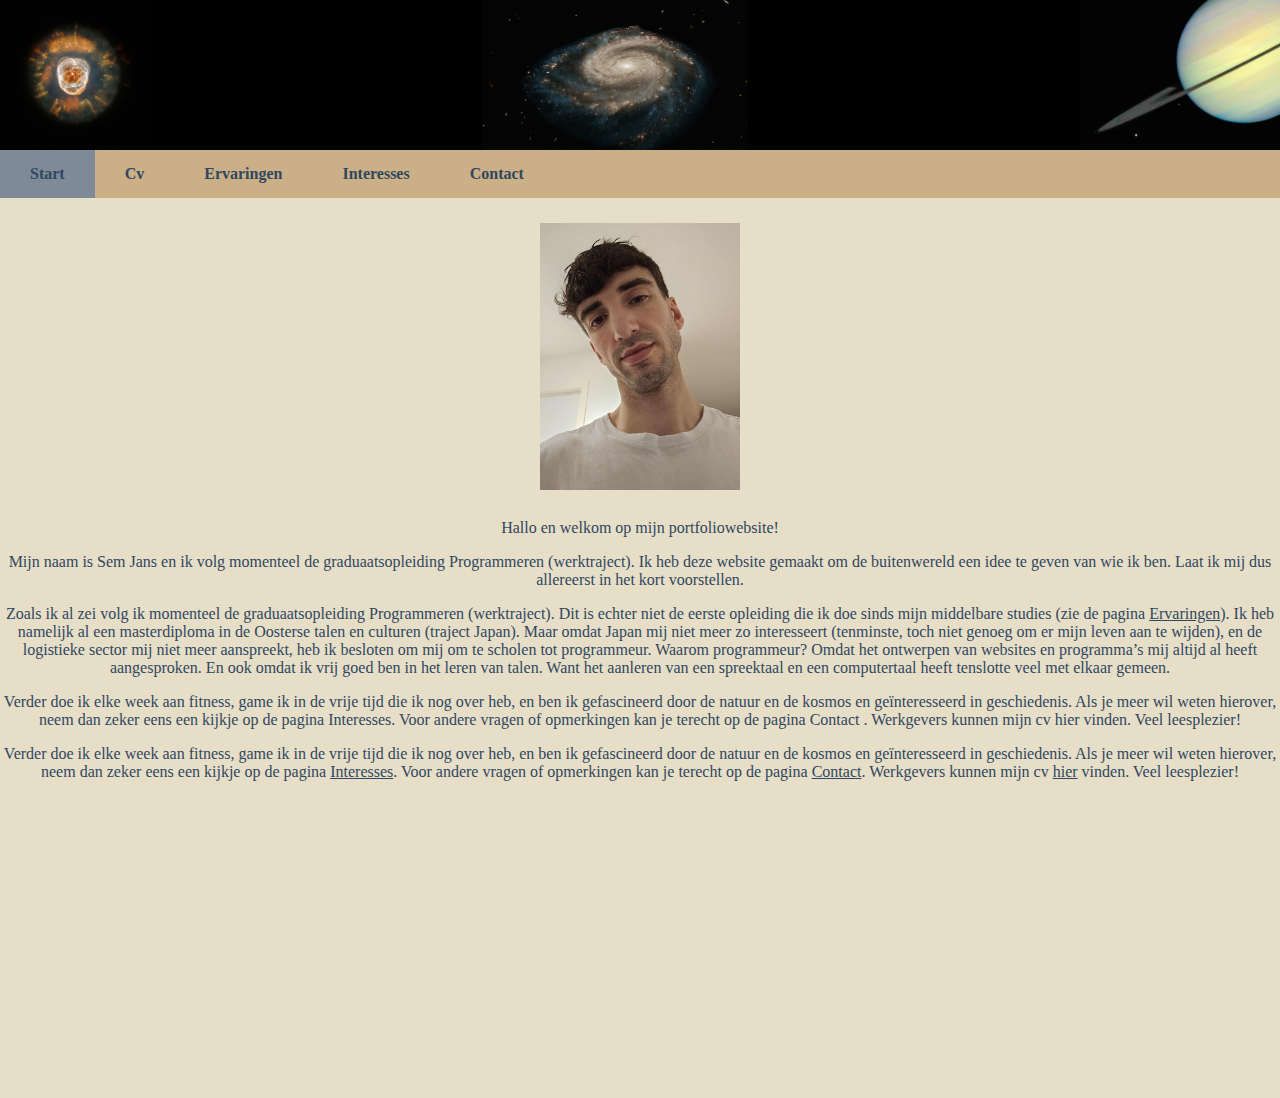
<file: index.html>
<!DOCTYPE html>
<html lang="en">
<head>
    <meta charset="UTF-8">
    <meta name="viewport" content="width=device-width, initial-scale=1.0">
    <meta name="author" content="Sem Jans">
    <title>Index</title>
    <link rel="icon" type="image/x-icon" href="./img/favicon.ico">
    <link rel="stylesheet" href="./css/stijl_index.css">
</head>
<body>
    <div class="banner">
        <img src="./img/banner_nebula.jpg" alt="Nebula" class="afbeelding1">
        <img src="./img/banner_galaxy.jpg" alt="Galaxy" class="afbeelding2">
        <img src="./img/banner_saturnus.jpg" alt="Saturnus" class="afbeelding3">
    </div>
    <ul>
        <li class="actief"><a href="index.html">Start</a></li>
        <li><a href="cv.html">Cv</a></li>
        <li><a href="ervaringen.html">Ervaringen</a></li>
        <li><a href="interesses.html">Interesses</a></li>
        <li><a href="contact.html">Contact</a></li>
    </ul>
    <div class="container">
        <img src="./img/index_ik.jpg" alt="Ik" title="Ik" class="afbeelding4">
        <p>Hallo en welkom op mijn portfoliowebsite!</p>
        <p>Mijn naam is Sem Jans en ik volg momenteel de graduaatsopleiding Programmeren (werktraject). 
        Ik heb deze website gemaakt om de buitenwereld een idee te geven van wie ik ben. 
        Laat ik mij dus allereerst in het kort voorstellen.</p>
        <p>Zoals ik al zei volg ik momenteel de graduaatsopleiding Programmeren (werktraject). 
        Dit is echter niet de eerste opleiding die ik doe sinds mijn middelbare studies (zie de pagina <a href="ervaringen.html">Ervaringen</a>). 
        Ik heb namelijk al een masterdiploma in de Oosterse talen en culturen (traject Japan). 
        Maar omdat Japan mij niet meer zo interesseert (tenminste, toch niet genoeg om er mijn leven aan te wijden), 
        en de logistieke sector mij niet meer aanspreekt, heb ik besloten om mij om te scholen tot programmeur. 
        Waarom programmeur? Omdat het ontwerpen van websites en programma’s mij altijd al heeft aangesproken. 
        En ook omdat ik vrij goed ben in het leren van talen. 
        Want het aanleren van een spreektaal en een computertaal heeft tenslotte veel met elkaar gemeen.</p>
        <p>Verder doe ik elke week aan fitness, game ik in de vrije tijd die ik nog over heb, 
        en ben ik gefascineerd door de natuur en de kosmos en geïnteresseerd in geschiedenis.
        Als je meer wil weten hierover, neem dan zeker eens een kijkje op de pagina Interesses. 
        Voor andere vragen of opmerkingen kan je terecht op de pagina Contact . Werkgevers kunnen mijn cv hier  vinden. 
        Veel leesplezier!</p>
        <p>Verder doe ik elke week aan fitness, game ik in de vrije tijd die ik nog over heb, 
        en ben ik gefascineerd door de natuur en de kosmos en geïnteresseerd in geschiedenis.
        Als je meer wil weten hierover, neem dan zeker eens een kijkje op de pagina <a href="interesses.html">Interesses</a>. 
        Voor andere vragen of opmerkingen kan je terecht op de pagina <a href="contact.html">Contact</a>.
        Werkgevers kunnen mijn cv <a href="cv.html">hier</a> vinden. Veel leesplezier!</p>
    </div>
</body>
</html>
</file>
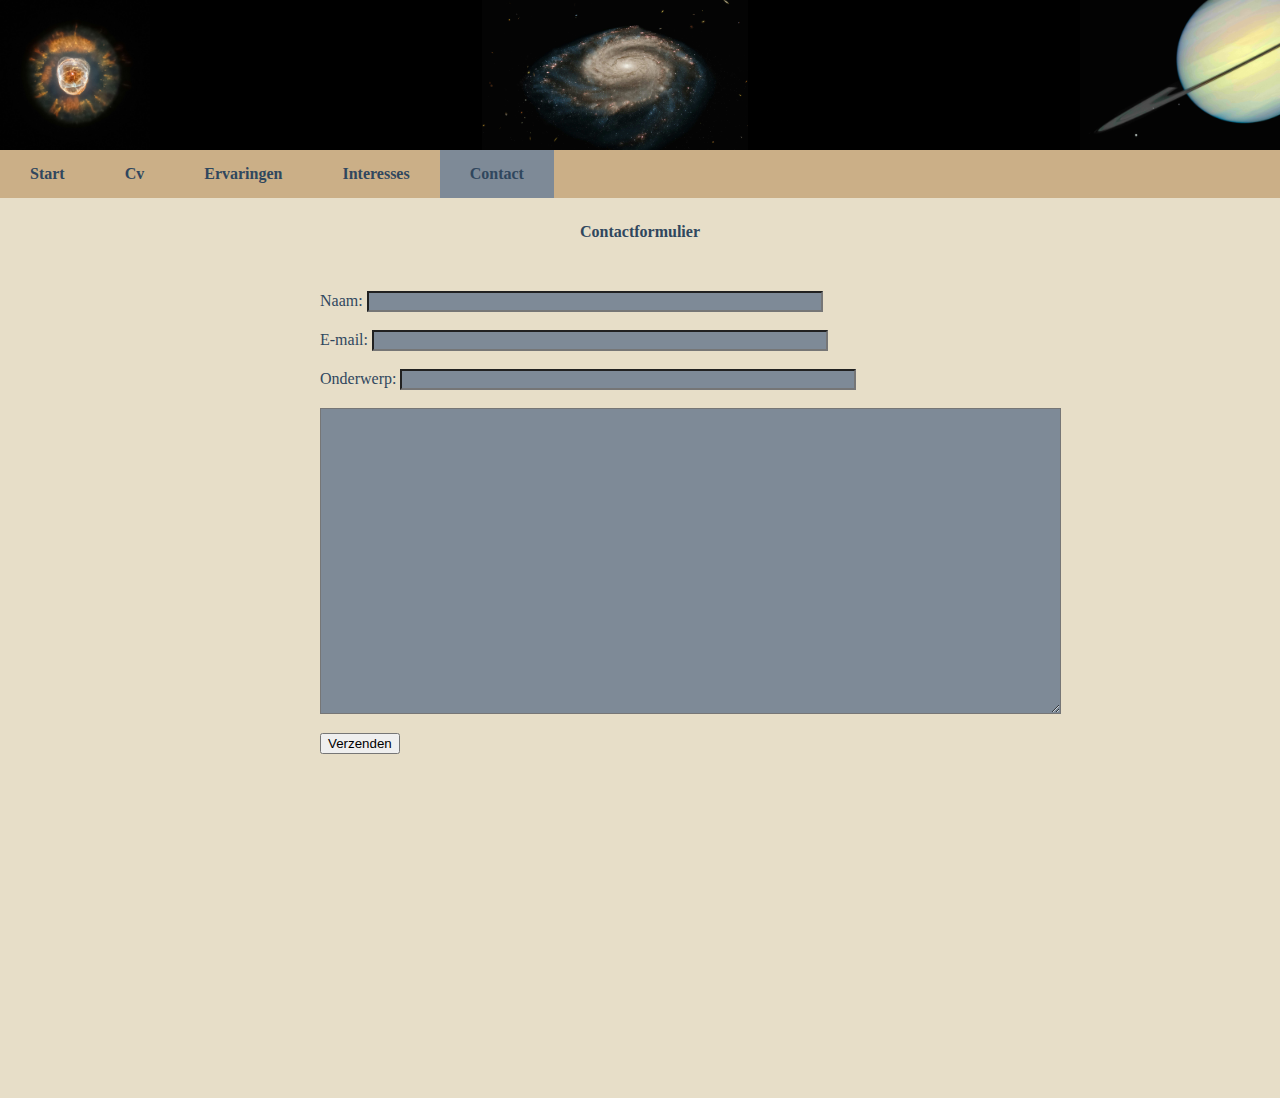
<file: contact.html>
<!DOCTYPE html>
<html lang="en">
<head>
    <meta charset="UTF-8">
    <meta name="viewport" content="width=device-width, initial-scale=1.0">
    <meta name="author" content="Sem Jans">
    <title>Contact</title>
    <link rel="icon" type="image/x-icon" href="./img/favicon.ico">
    <link rel="stylesheet" href="./css/stijl_contact.css">
</head>
<body>
    <div class="banner">
        <img src="./img/banner_nebula.jpg" alt="Nebula" class="afbeelding1">
        <img src="./img/banner_galaxy.jpg" alt="Galaxy" class="afbeelding2">
        <img src="./img/banner_saturnus.jpg" alt="Saturnus" class="afbeelding3">
    </div>
    <ul>
        <li><a href="index.html">Start</a></li>
        <li><a href="cv.html">Cv</a></li>
        <li><a href="ervaringen.html">Ervaringen</a></li>
        <li><a href="interesses.html">Interesses</a></li>
        <li class="actief"><a href="contact.html">Contact</a></li>
    </ul>
    <div class="container">
        <h1>Contactformulier</h1>
        <form method="post" action="https://tm-statweb.be/forms.php">
            <div>
                <label for="naam">Naam: </label>
                <input type="text" id="naam" name="naam">
            </div>
            <div>
                <label for="email">E-mail: </label>
                <input type="email" id="email" name="email">
            </div>
            <div>
                <label for="onderwerp">Onderwerp: </label>
                <input type="text" id="onderwerp" name="onderwerp">
            </div>
            <div>
                <textarea name="boodschap" rows="20" cols="90"></textarea>
            </div>
            <div>
                <input type="submit" value="Verzenden">
            </div>
        </form>
    </div>
</body>
</html>
</file>
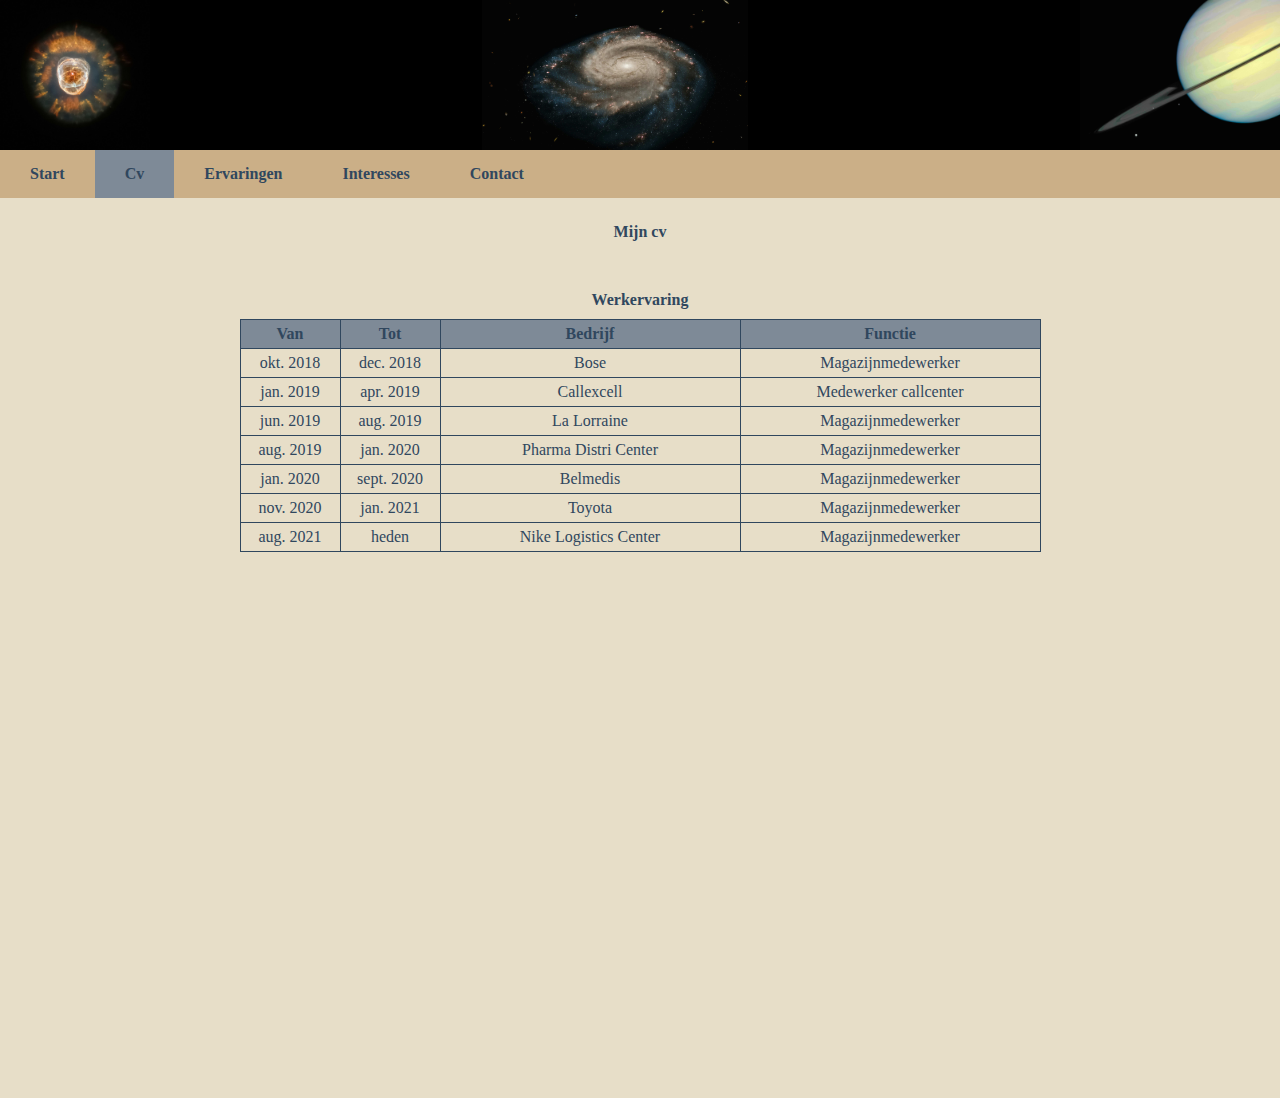
<file: cv.html>
<!DOCTYPE html>
<html lang="en">
<head>
    <meta charset="UTF-8">
    <meta name="viewport" content="width=device-width, initial-scale=1.0">
    <meta name="author" content="Sem Jans">
    <title>Cv</title>
    <link rel="icon" type="image/x-icon" href="./img/favicon.ico">
    <link rel="stylesheet" href="./css/stijl_cv.css">
</head>
<body>
    <div class="banner">
        <img src="./img/banner_nebula.jpg" alt="Nebula" class="afbeelding1">
        <img src="./img/banner_galaxy.jpg" alt="Galaxy" class="afbeelding2">
        <img src="./img/banner_saturnus.jpg" alt="Saturnus" class="afbeelding3">
    </div>
    <ul>
        <li><a href="index.html">Start</a></li>
        <li class="actief"><a href="cv.html">Cv</a></li>
        <li><a href="ervaringen.html">Ervaringen</a></li>
        <li><a href="interesses.html">Interesses</a></li>
        <li><a href="contact.html">Contact</a></li>
    </ul>
    <div class="container">
        <h1>Mijn cv</h1>
        <table>
        <caption>Werkervaring</caption>
        <col span="2" class="datums">
        <col span="2" class="woorden">
            <tr>
                <th>Van</th>
                <th>Tot</th>
                <th>Bedrijf</th>
                <th>Functie</th>
            </tr>
            <tr>
                <td>okt. 2018</td>
                <td>dec. 2018</td>
                <td>Bose </td>
                <td>Magazijnmedewerker</td>
            </tr>
            <tr>
                <td>jan. 2019</td>
                <td>apr. 2019</td>
                <td>Callexcell</td>
                <td>Medewerker callcenter</td>
            </tr>
            <tr>
                <td>jun. 2019</td>
                <td>aug. 2019</td>
                <td>La Lorraine</td>
                <td>Magazijnmedewerker</td>
            </tr>
            <tr>
                <td>aug. 2019</td>
                <td>jan. 2020</td>
                <td>Pharma Distri Center</td>
                <td>Magazijnmedewerker</td>
            </tr>
            <tr>
                <td>jan. 2020</td>
                <td>sept. 2020</td>
                <td>Belmedis</td>
                <td>Magazijnmedewerker</td>
            </tr>
            <tr>
                <td>nov. 2020</td>
                <td>jan. 2021</td>
                <td>Toyota</td>
                <td>Magazijnmedewerker</td>
            </tr>
            <tr>
                <td>aug. 2021</td>
                <td>heden</td>
                <td>Nike Logistics Center</td>
                <td>Magazijnmedewerker</td>
            </tr>
        </table>
    </div>
</body>
</html>
</file>
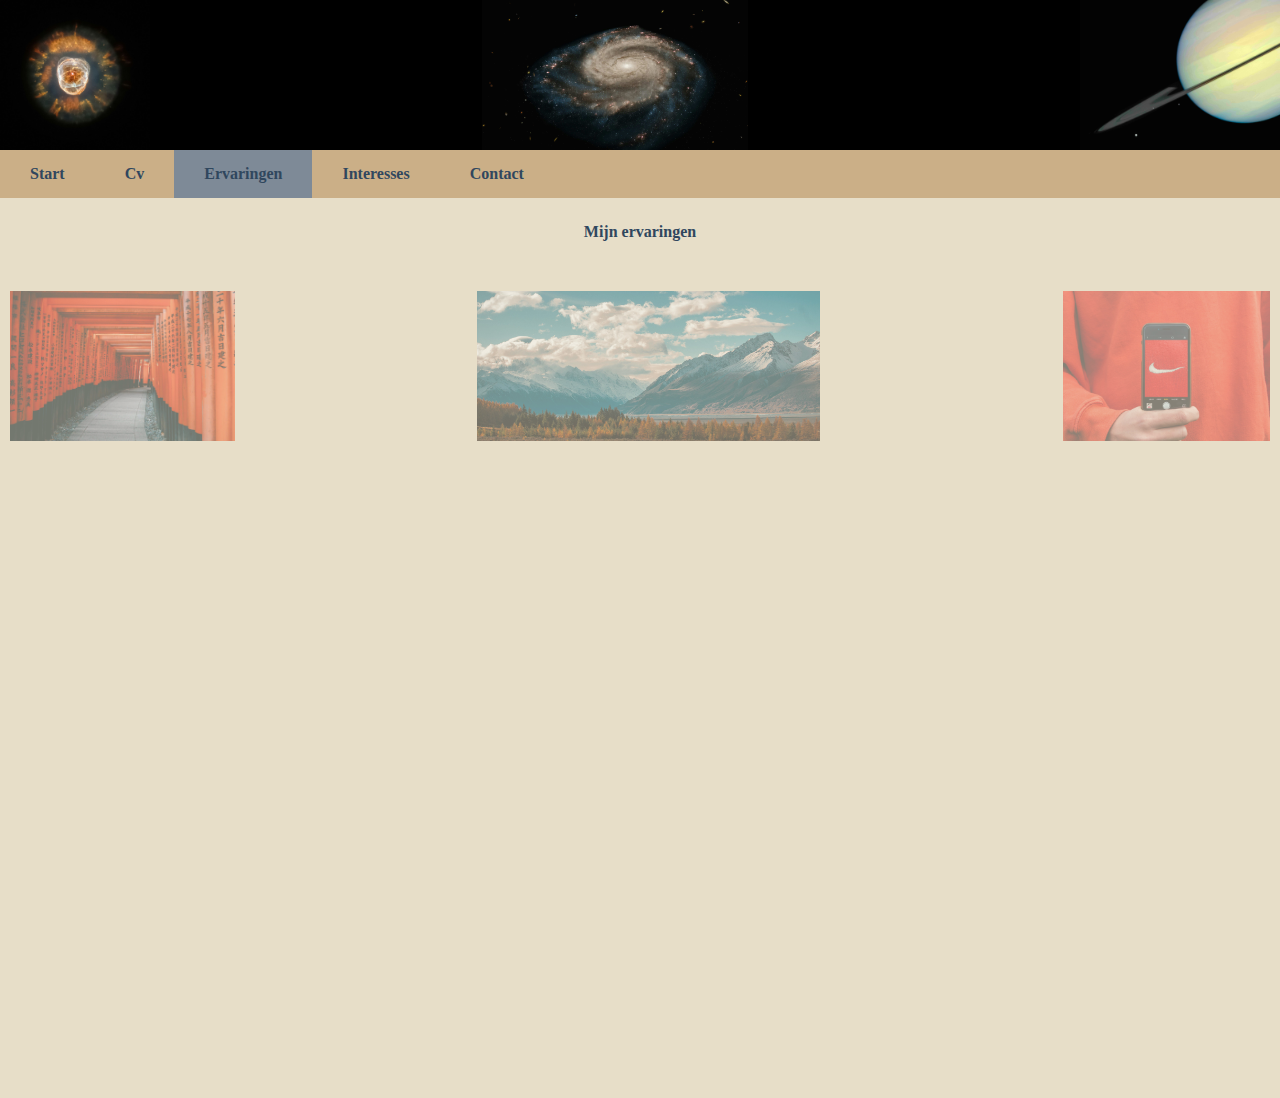
<file: ervaringen.html>
<!DOCTYPE html>
<html lang="en">
<head>
    <meta charset="UTF-8">
    <meta name="viewport" content="width=device-width, initial-scale=1.0">
    <meta name="author" content="Sem Jans">
    <title>Ervaringen</title>
    <link rel="icon" type="image/x-icon" href="./img/favicon.ico">
    <link rel="stylesheet" href="./css/stijl_ervaringen.css">
</head>
<body>
    <div class="banner">
        <img src="./img/banner_nebula.jpg" alt="Nebula" class="afbeelding1">
        <img src="./img/banner_galaxy.jpg" alt="Galaxy" class="afbeelding2">
        <img src="./img/banner_saturnus.jpg" alt="Saturnus" class="afbeelding3">
    </div>
    <ul>
        <li><a href="index.html">Start</a></li>
        <li><a href="cv.html">Cv</a></li>
        <li class="actief"><a href="ervaringen.html">Ervaringen</a></li>
        <li><a href="interesses.html">Interesses</a></li>
        <li><a href="contact.html">Contact</a></li>
    </ul>
    <div class="container">
        <h1>Mijn ervaringen</h1>
        <a href="ervaringen_jp.html"><img src="./img/ervaringen_jp.jpg" alt="Japan" title="Japan" class="afbeelding4"></a>
        <a href="ervaringen_nz.html"><img src="./img/ervaringen_nz.jpg" alt="Nieuw-Zeeland" title="Nieuw-Zeeland" class="afbeelding5"></a>
        <a href="ervaringen_nike.html"><img src="./img/ervaringen_nike.jpg" alt="Nike" title="Nike" class="afbeelding6"></a>
    </div>
</body>
</html>
</file>
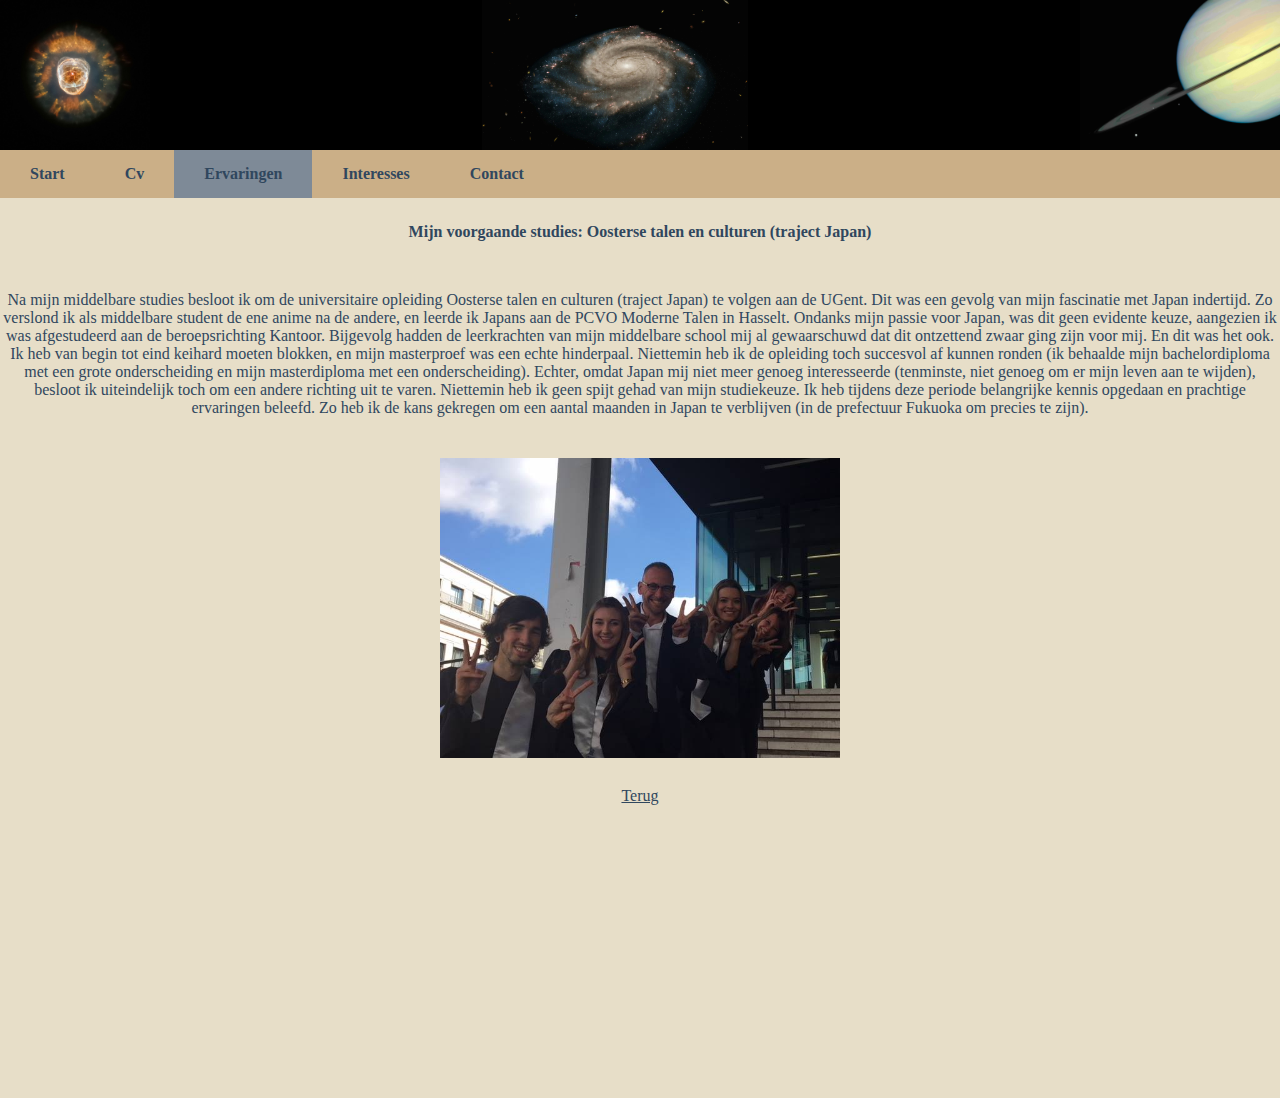
<file: ervaringen_jp.html>
<!DOCTYPE html>
<html lang="en">
<head>
    <meta charset="UTF-8">
    <meta name="viewport" content="width=device-width, initial-scale=1.0">
    <meta name="author" content="Sem Jans">
    <title>Japan</title>
    <link rel="icon" type="image/x-icon" href="./img/favicon.ico">
    <link rel="stylesheet" href="./css/stijl_ervaringen.css">
</head>
<body>
    <div class="banner">
        <img src="./img/banner_nebula.jpg" alt="Nebula" class="afbeelding1">
        <img src="./img/banner_galaxy.jpg" alt="Galaxy" class="afbeelding2">
        <img src="./img/banner_saturnus.jpg" alt="Saturnus" class="afbeelding3">
    </div>
    <ul>
        <li><a href="index.html">Start</a></li>
        <li><a href="cv.html">Cv</a></li>
        <li class="actief"><a href="ervaringen.html">Ervaringen</a></li>
        <li><a href="interesses.html">Interesses</a></li>
        <li><a href="contact.html">Contact</a></li>
    </ul> 
    <div class="container">
        <h1>Mijn voorgaande studies: Oosterse talen en culturen (traject Japan)</h1>
        <p>Na mijn middelbare studies besloot ik om de universitaire opleiding Oosterse talen en culturen (traject Japan) te volgen 
        aan de UGent. Dit was een gevolg van mijn fascinatie met Japan indertijd. Zo verslond ik als middelbare student 
        de ene anime na de andere, en leerde ik Japans aan de PCVO Moderne Talen in Hasselt. Ondanks mijn passie voor Japan, 
        was dit geen evidente keuze, aangezien ik was afgestudeerd aan de beroepsrichting Kantoor. Bijgevolg hadden 
        de leerkrachten van mijn middelbare school mij al gewaarschuwd dat dit ontzettend zwaar ging zijn voor mij. En dit was het ook. 
        Ik heb van begin tot eind keihard moeten blokken, en mijn masterproef was een echte hinderpaal. Niettemin heb ik de opleiding 
        toch succesvol af kunnen ronden (ik behaalde mijn bachelordiploma met een grote onderscheiding en mijn masterdiploma 
        met een onderscheiding). Echter, omdat Japan mij niet meer genoeg interesseerde (tenminste, niet genoeg om er mijn leven 
        aan te wijden), besloot ik uiteindelijk toch om een andere richting uit te varen. Niettemin heb ik geen spijt gehad 
        van mijn studiekeuze. Ik heb tijdens deze periode belangrijke kennis opgedaan en prachtige ervaringen beleefd. Zo heb ik 
        de kans gekregen om een aantal maanden in Japan te verblijven (in de prefectuur Fukuoka om precies te zijn).
        </p>
        <img src="./img/ervaringen_graduatie.jpg" alt="Graduatie" title="Graduatie" class="afbeelding7">
        <br><a href="ervaringen.html">Terug</a>
    </div>
</body>
</html>
</file>
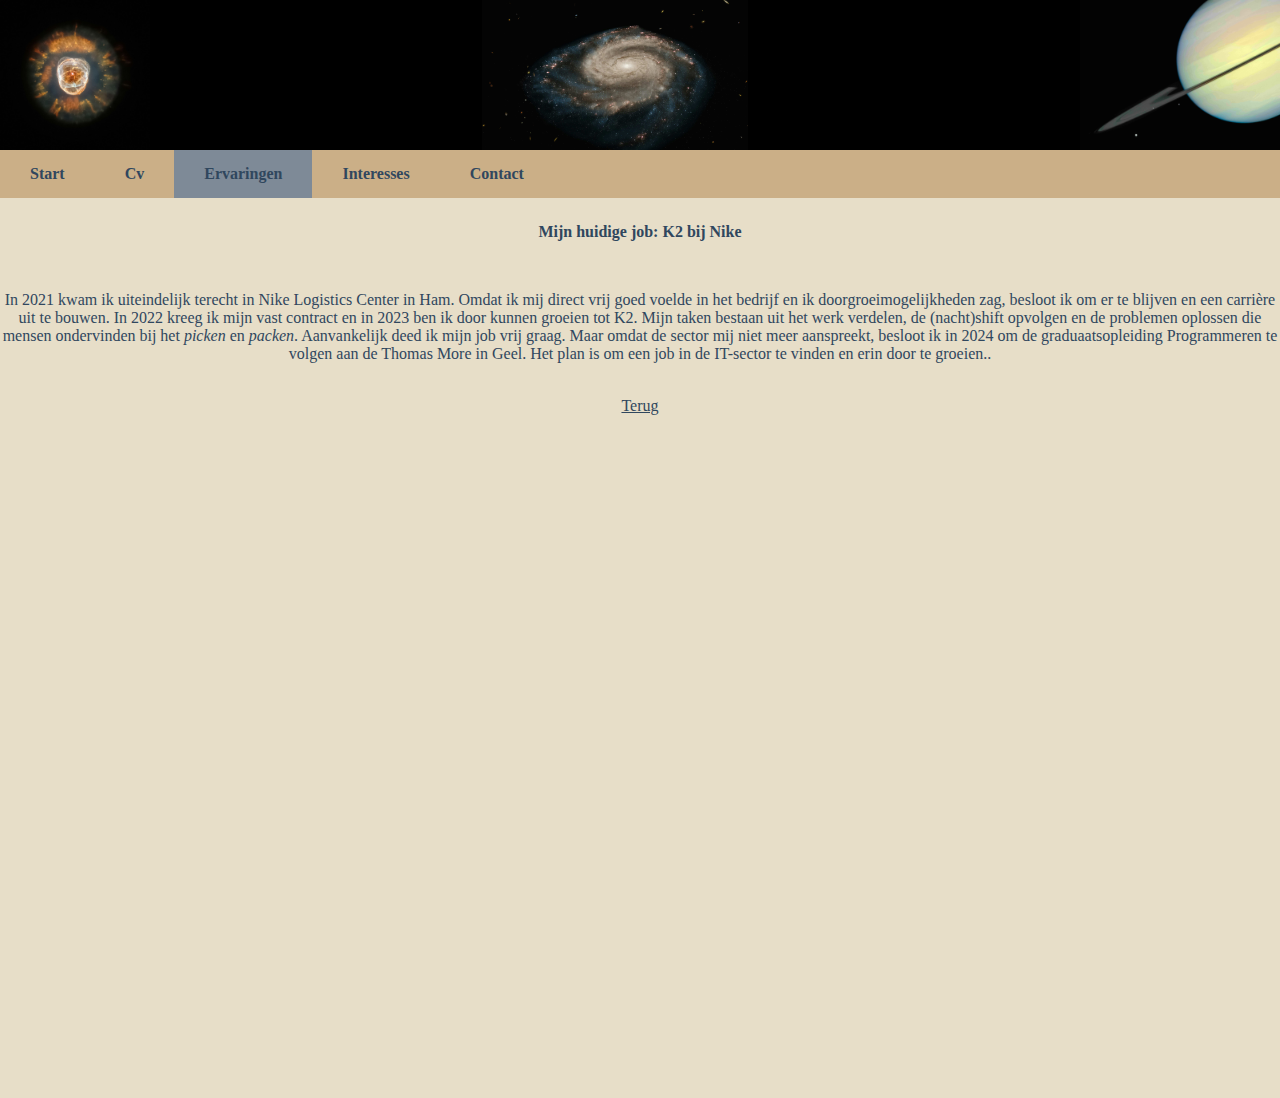
<file: ervaringen_nike.html>
<!DOCTYPE html>
<html lang="en">
<head>
    <meta charset="UTF-8">
    <meta name="viewport" content="width=device-width, initial-scale=1.0">
    <meta name="author" content="Sem Jans">
    <title>Nike</title>
    <link rel="icon" type="image/x-icon" href="./img/favicon.ico">
    <link rel="stylesheet" href="./css/stijl_ervaringen.css">
</head>
<body>
    <div class="banner">
        <img src="./img/banner_nebula.jpg" alt="Nebula" class="afbeelding1">
        <img src="./img/banner_galaxy.jpg" alt="Galaxy" class="afbeelding2">
        <img src="./img/banner_saturnus.jpg" alt="Saturnus" class="afbeelding3">
    </div>
    <ul>
        <li><a href="index.html">Start</a></li>
        <li><a href="cv.html">Cv</a></li>
        <li class="actief"><a href="ervaringen.html">Ervaringen</a></li>
        <li><a href="interesses.html">Interesses</a></li>
        <li><a href="contact.html">Contact</a></li>
    </ul> 
    <div class="container">
        <h1>Mijn huidige job: K2 bij Nike</h1>
        <p>
            In 2021 kwam ik uiteindelijk terecht in Nike Logistics Center in Ham. Omdat ik mij direct vrij goed voelde in het bedrijf 
            en ik doorgroeimogelijkheden zag, besloot ik om er te blijven en een carrière uit te bouwen. In 2022 kreeg ik 
            mijn vast contract en in 2023 ben ik door kunnen groeien tot K2. Mijn taken bestaan uit het werk verdelen, 
            de (nacht)shift opvolgen en de problemen oplossen die mensen ondervinden bij het <i>picken</i> en <i>packen</i>. Aanvankelijk deed ik 
            mijn job vrij graag. Maar omdat de sector mij niet meer aanspreekt, besloot ik in 2024 om 
            de graduaatsopleiding Programmeren te volgen aan de Thomas More in Geel. Het plan is om een job in de IT-sector te vinden 
            en erin door te groeien..
        </p>
        <br><a href="ervaringen.html">Terug</a>
    </div>
</body>
</html>
</file>
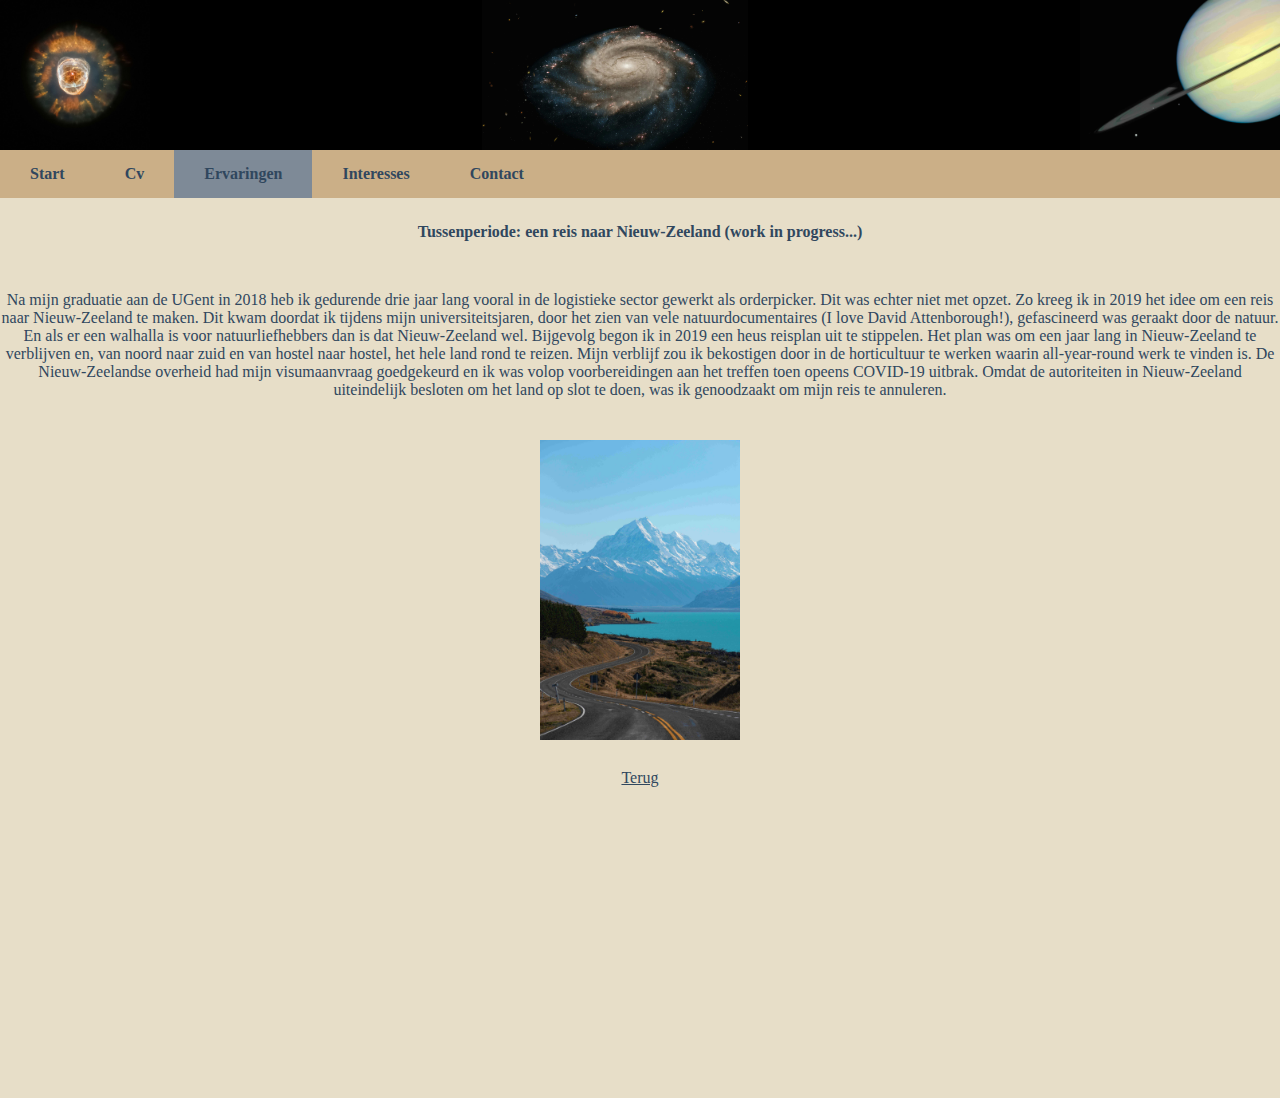
<file: ervaringen_nz.html>
<!DOCTYPE html>
<html lang="en">
<head>
    <meta charset="UTF-8">
    <meta name="viewport" content="width=device-width, initial-scale=1.0">
    <meta name="author" content="Sem Jans">
    <title>Nieuw-Zeeland</title>
    <link rel="icon" type="image/x-icon" href="./img/favicon.ico">
    <link rel="stylesheet" href="./css/stijl_ervaringen.css">
</head>
<body>
    <div class="banner">
        <img src="./img/banner_nebula.jpg" alt="Nebula" class="afbeelding1">
        <img src="./img/banner_galaxy.jpg" alt="Galaxy" class="afbeelding2">
        <img src="./img/banner_saturnus.jpg" alt="Saturnus" class="afbeelding3">
    </div>
    <ul>
        <li><a href="index.html">Start</a></li>
        <li><a href="cv.html">Cv</a></li>
        <li class="actief"><a href="ervaringen.html">Ervaringen</a></li>
        <li><a href="interesses.html">Interesses</a></li>
        <li><a href="contact.html">Contact</a></li>
    </ul> 
    <div class="container">
        <h1>Tussenperiode: een reis naar Nieuw-Zeeland (work in progress...)</h1>
        <p>
            Na mijn graduatie aan de UGent in 2018 heb ik gedurende drie jaar lang vooral in de logistieke sector gewerkt 
            als orderpicker. Dit was echter niet met opzet. Zo kreeg ik in 2019 het idee om een reis naar Nieuw-Zeeland te maken. 
            Dit kwam doordat ik tijdens mijn universiteitsjaren, door het zien van vele natuurdocumentaires 
            (I love David Attenborough!), gefascineerd was geraakt door de natuur. En als er een walhalla is voor natuurliefhebbers 
            dan is dat Nieuw-Zeeland wel. Bijgevolg begon ik in 2019 een heus reisplan uit te stippelen. Het plan was om een jaar lang 
            in Nieuw-Zeeland te verblijven en, van noord naar zuid en van hostel naar hostel, het hele land rond te reizen. 
            Mijn verblijf zou ik bekostigen door in de horticultuur te werken waarin all-year-round werk te vinden is. 
            De Nieuw-Zeelandse overheid had mijn visumaanvraag goedgekeurd en ik was volop voorbereidingen aan het treffen 
            toen opeens COVID-19 uitbrak. Omdat de autoriteiten in Nieuw-Zeeland uiteindelijk besloten om het land op slot te doen, 
            was ik genoodzaakt om mijn reis te annuleren.
        </p>
        <img src="./img/ervaringen_nz2.jpg" alt="Nieuw-Zeeland" title="Nieuw-Zeeland" class="afbeelding8">
        <br><a href="ervaringen.html">Terug</a>
    </div>
</body>
</html>
</file>
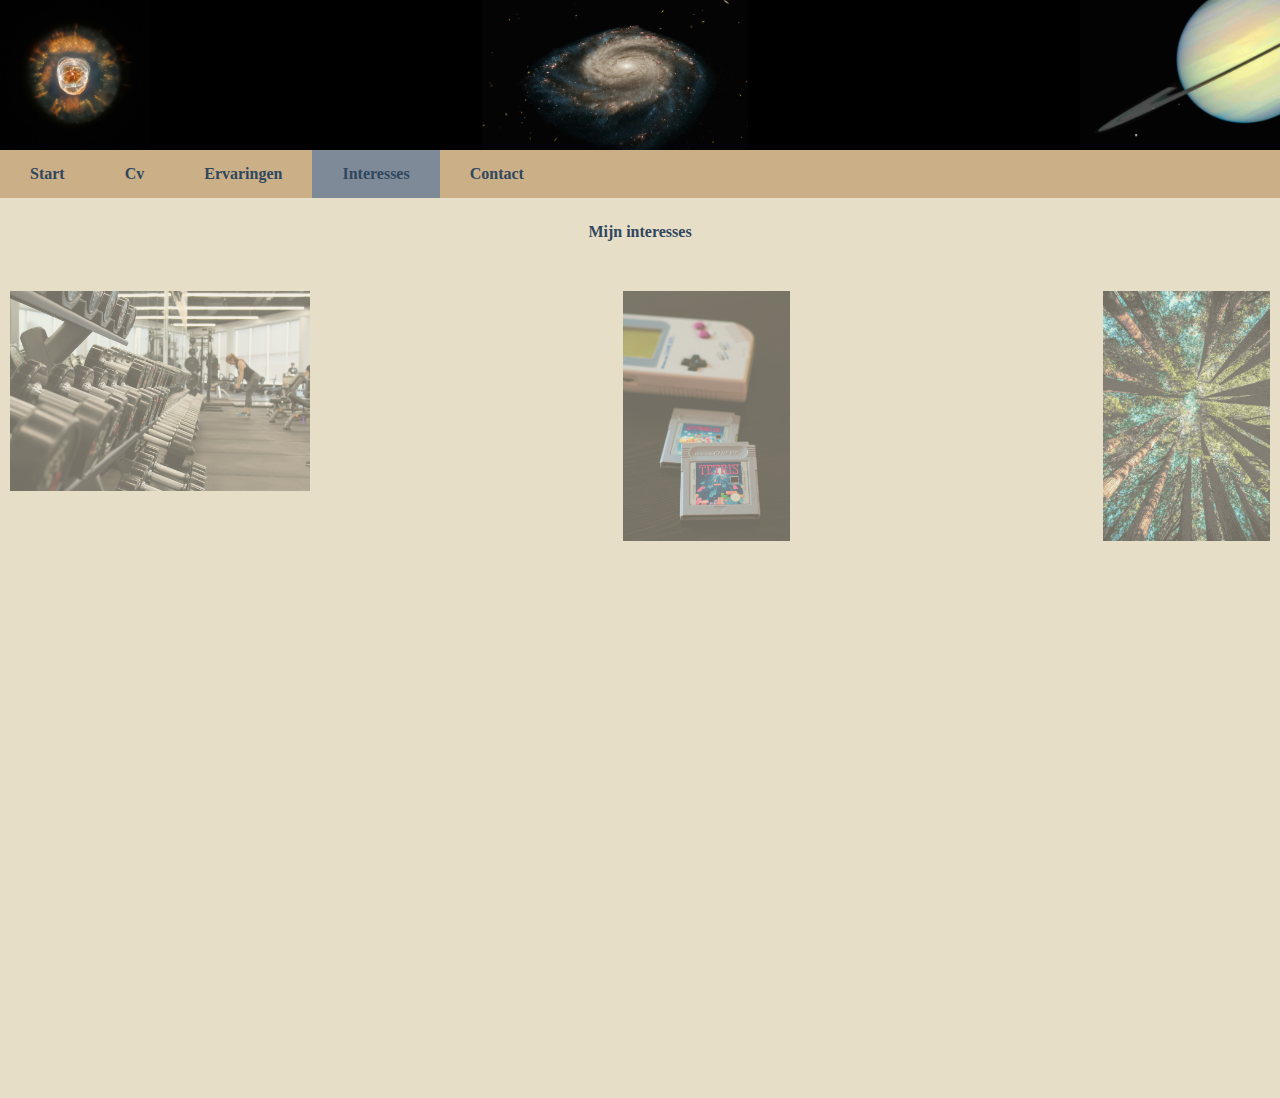
<file: interesses.html>
<!DOCTYPE html>
<html lang="en">
<head>
    <meta charset="UTF-8">
    <meta name="viewport" content="width=device-width, initial-scale=1.0">
    <meta name="author" content="Sem Jans">
    <title>Interesses</title>
    <link rel="icon" type="image/x-icon" href="./img/favicon.ico">
    <link rel="stylesheet" href="./css/stijl_interesses.css">
</head>
<body>
    <div class="banner">
        <img src="./img/banner_nebula.jpg" alt="Nebula" class="afbeelding1">
        <img src="./img/banner_galaxy.jpg" alt="Galaxy" class="afbeelding2">
        <img src="./img/banner_saturnus.jpg" alt="Saturnus" class="afbeelding3">
    </div>
    <ul>
        <li><a href="index.html">Start</a></li>
        <li><a href="cv.html">Cv</a></li>
        <li><a href="ervaringen.html">Ervaringen</a></li>
        <li class="actief"><a href="interesses.html">Interesses</a></li>
        <li><a href="contact.html">Contact</a></li>
    </ul>
    <div class="container">
        <h1>Mijn interesses</h1>
        <a href="interesses_fitness.html"><img src="./img/interesses_fitness.jpg" alt="Fitness" title="Fitness" class="afbeelding4"></a>
        <a href="interesses_gaming.html"><img src="./img/interesses_gaming.jpg" alt="Gaming" title="Gaming" class="afbeelding5"></a>
        <a href="interesses_nkg.html"><img src="./img/interesses_nkg.jpg" alt="De natuur, de kosmos en geschiedenis" title="De natuur, de kosmos en geschiedenis" class="afbeelding6"></a>
    </div>
</body>
</html>
</file>
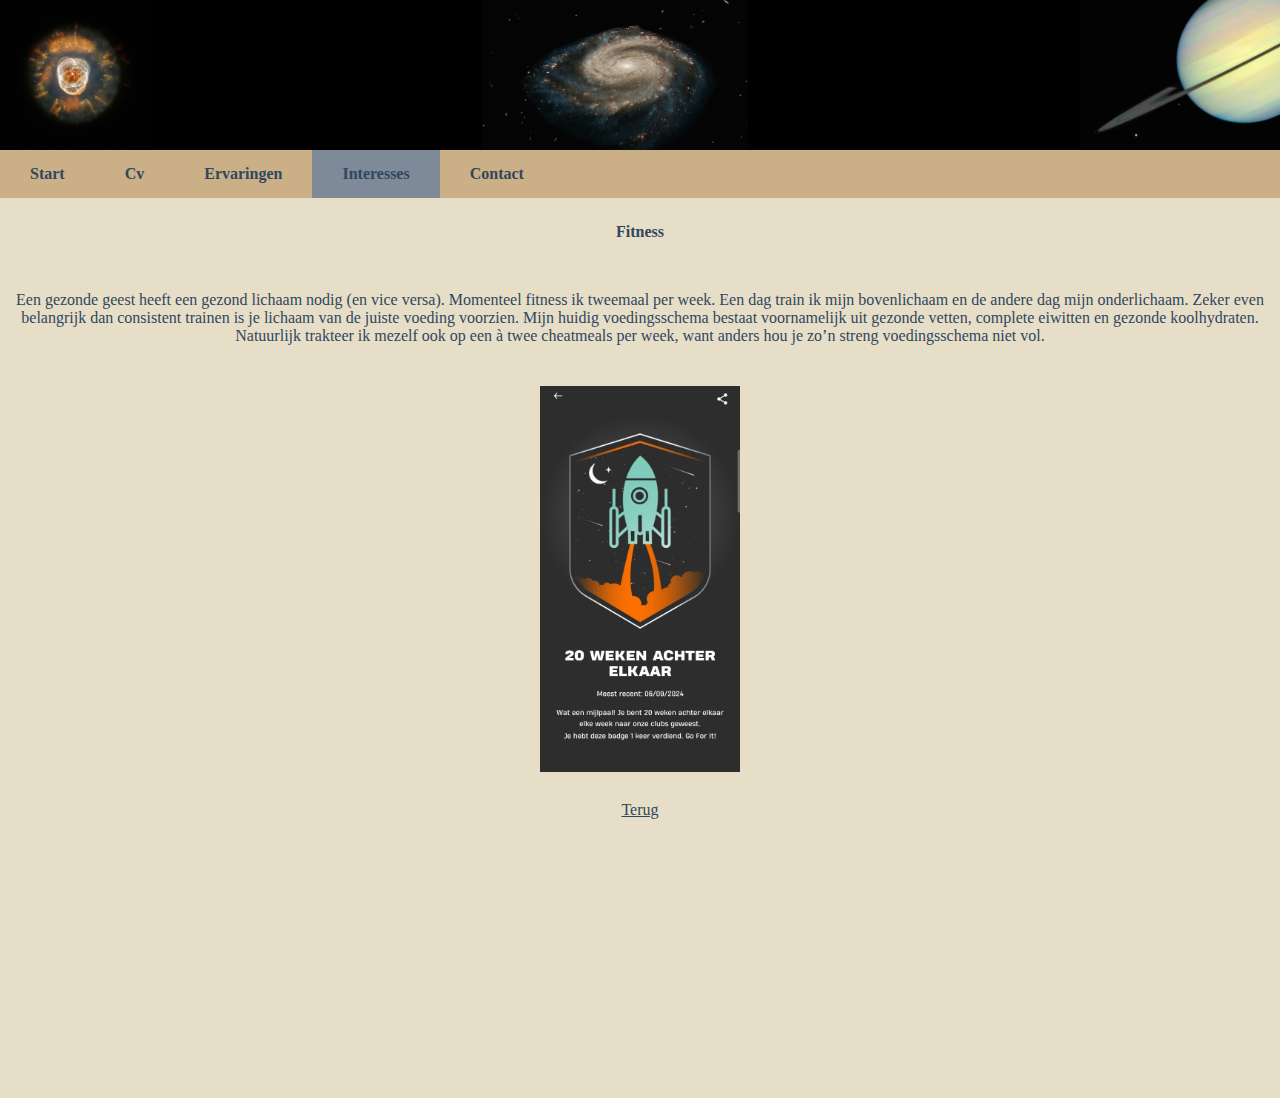
<file: interesses_fitness.html>
<!DOCTYPE html>
<html lang="en">
<head>
    <meta charset="UTF-8">
    <meta name="viewport" content="width=device-width, initial-scale=1.0">
    <meta name="author" content="Sem Jans">
    <title>Fitness</title>
    <link rel="icon" type="image/x-icon" href="./img/favicon.ico">
    <link rel="stylesheet" href="./css/stijl_interesses.css">
</head>
<body>
    <div class="banner">
        <img src="./img/banner_nebula.jpg" alt="Nebula" class="afbeelding1">
        <img src="./img/banner_galaxy.jpg" alt="Galaxy" class="afbeelding2">
        <img src="./img/banner_saturnus.jpg" alt="Saturnus" class="afbeelding3">
    </div>
    <ul>
        <li><a href="index.html">Start</a></li>
        <li><a href="cv.html">Cv</a></li>
        <li><a href="ervaringen.html">Ervaringen</a></li>
        <li class="actief"><a href="interesses.html">Interesses</a></li>
        <li><a href="contact.html">Contact</a></li>
    </ul> 
    <div class="container">
        <h1>Fitness</h1>
        <p>Een gezonde geest heeft een gezond lichaam nodig (en vice versa). Momenteel fitness ik tweemaal per week. 
            Een dag train ik mijn bovenlichaam en de andere dag mijn onderlichaam. Zeker even belangrijk dan consistent trainen 
            is je lichaam van de juiste voeding voorzien. Mijn huidig voedingsschema bestaat voornamelijk uit gezonde vetten, 
            complete eiwitten en gezonde koolhydraten. Natuurlijk trakteer ik mezelf ook op een à twee cheatmeals per week, 
            want anders hou je zo’n streng voedingsschema niet vol.
        </p>
        <img src="./img/interesses_consistency.jpg" alt="Consistency" title="Consistency is key" class="afbeelding7">
        <br><a href="interesses.html">Terug</a>
    </div>
</body>
</html>
</file>
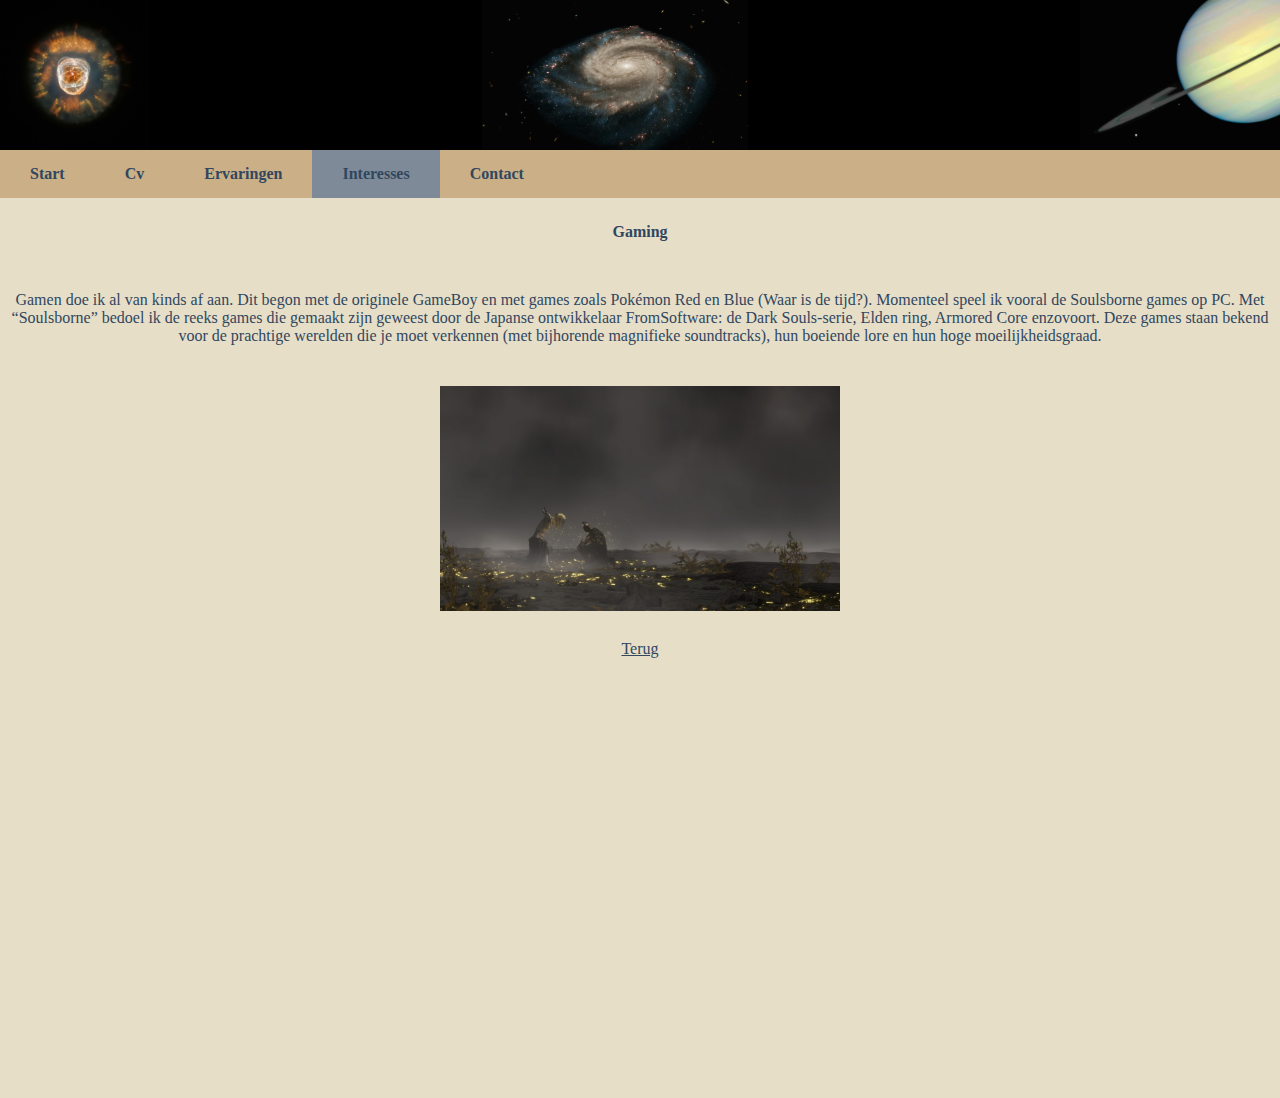
<file: interesses_gaming.html>
<!DOCTYPE html>
<html lang="en">
<head>
    <meta charset="UTF-8">
    <meta name="viewport" content="width=device-width, initial-scale=1.0">
    <meta name="author" content="Sem Jans">
    <title>Gaming</title>
    <link rel="icon" type="image/x-icon" href="./img/favicon.ico">
    <link rel="stylesheet" href="./css/stijl_interesses.css">
</head>
<body>
    <div class="banner">
        <img src="./img/banner_nebula.jpg" alt="Nebula" class="afbeelding1">
        <img src="./img/banner_galaxy.jpg" alt="Galaxy" class="afbeelding2">
        <img src="./img/banner_saturnus.jpg" alt="Saturnus" class="afbeelding3">
    </div>
    <ul>
        <li><a href="index.html">Start</a></li>
        <li><a href="cv.html">Cv</a></li>
        <li><a href="ervaringen.html">Ervaringen</a></li>
        <li class="actief"><a href="interesses.html">Interesses</a></li>
        <li><a href="contact.html">Contact</a></li>
    </ul> 
    <div class="container">
        <h1>Gaming</h1>
        <p>Gamen doe ik al van kinds af aan. Dit begon met de originele GameBoy en met games zoals Pokémon Red en Blue 
            (Waar is de tijd?). Momenteel speel ik vooral de Soulsborne games op PC. Met “Soulsborne” bedoel ik de reeks games 
            die gemaakt zijn geweest door de Japanse ontwikkelaar FromSoftware: de Dark Souls-serie, Elden ring, Armored Core enzovoort.
            Deze games staan bekend voor de prachtige werelden die je moet verkennen (met bijhorende magnifieke soundtracks), 
            hun boeiende lore en hun hoge moeilijkheidsgraad.</p>
        <img src="./img/interesses_er.jpg" alt="Elden Ring" title="Elden Ring" class="afbeelding8">
        <br><a href="interesses.html">Terug</a>
    </div>
</body>
</html>
</file>
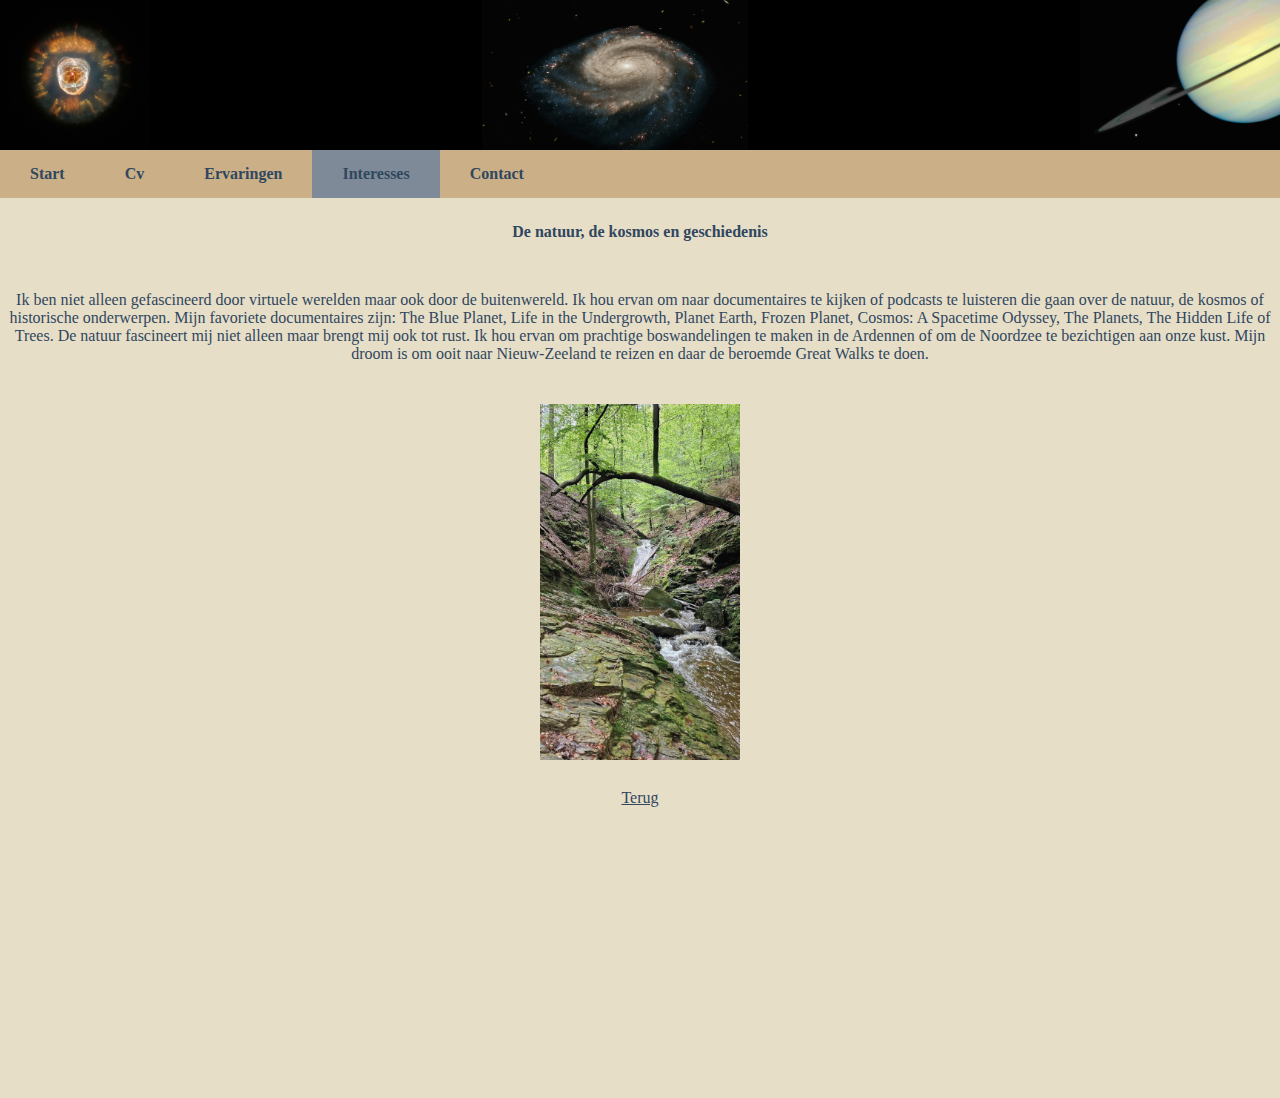
<file: interesses_nkg.html>
<!DOCTYPE html>
<html lang="en">
<head>
    <meta charset="UTF-8">
    <meta name="viewport" content="width=device-width, initial-scale=1.0">
    <meta name="author" content="Sem Jans">
    <title>De natuur, de kosmos en geschiedenis</title>
    <link rel="icon" type="image/x-icon" href="./img/favicon.ico">
    <link rel="stylesheet" href="./css/stijl_interesses.css">
</head>
<body>
    <div class="banner">
        <img src="./img/banner_nebula.jpg" alt="Nebula" class="afbeelding1">
        <img src="./img/banner_galaxy.jpg" alt="Galaxy" class="afbeelding2">
        <img src="./img/banner_saturnus.jpg" alt="Saturnus" class="afbeelding3">
    </div>
    <ul>
        <li><a href="index.html">Start</a></li>
        <li><a href="cv.html">Cv</a></li>
        <li><a href="ervaringen.html">Ervaringen</a></li>
        <li class="actief"><a href="interesses.html">Interesses</a></li>
        <li><a href="contact.html">Contact</a></li>
    </ul> 
    <div class="container">
        <h1>De natuur, de kosmos en geschiedenis</h1>
        <p>Ik ben niet alleen gefascineerd door virtuele werelden maar ook door de buitenwereld. Ik hou ervan om naar documentaires 
        te kijken of podcasts te luisteren die gaan over de natuur, de kosmos of historische onderwerpen. 
        Mijn favoriete documentaires zijn: The Blue Planet, Life in the Undergrowth, Planet Earth, Frozen Planet, 
        Cosmos: A Spacetime Odyssey, The Planets, The Hidden Life of Trees. De natuur fascineert mij niet alleen maar brengt mij ook 
        tot rust. Ik hou ervan om prachtige boswandelingen te maken in de Ardennen of om de Noordzee te bezichtigen aan onze kust. 
        Mijn droom is om ooit naar Nieuw-Zeeland te reizen en daar de beroemde Great Walks te doen.</p>
        <img src="./img/interesses_ninglinspo.jpg" alt="Ninglinspo" title="Ninglinspo" class="afbeelding9">
        <br><a href="interesses.html">Terug</a>
    </div>
</body>
</html>
</file>
<file: css/stijl_index.css>
body {
    font-family: 'malgun gothic';
    color: #30475E;
    margin: 0px;
}

p {
    margin-top: 0px;
}

.banner {
    background-color: black;
    text-align: center;
    width: 100%;
    height: 150px;
    margin: 0px;
}

.afbeelding1 {
    height: 150px;
    float: left;
}

.afbeelding2 {
    height: 150px;
}

.afbeelding3 {
    height: 150px;
    float: right;
}

ul {
    list-style-type: none;
    margin: 0px;
    padding: 0px;
    overflow: hidden;
    background-color: #CBAF87;
    font-size: 1em;
    font-weight: bold;
}

li {
    float: left; 
}

li a {
    display: block;
    color: #30475E;
    text-align: center;
    padding: 15px 30px;
    text-decoration: none;
}

.actief {
    background-color: #7E8A97;
    color: #30475E;
}

li a:hover:not(.actief) {
    background-color: #7E8A97;
    color: #30475E;
}

.container {
    background-color: #E7DEC8;
    font-size: 1em;
    margin: 0px;
    padding: 0px;
    text-align: center;
    width: 100%;
    height: 100vh;
}

.container a {
    color: #30475E;
    text-decoration: underline;
}
.afbeelding4 {
    margin: 25px;
    width: 200px;
}
</file>
<file: css/stijl_contact.css>
body {
    font-family: 'malgun gothic';
    color: #30475E;
    margin: 0px;
}

.banner {
    background-color: black;
    text-align: center;
    width: 100%;
    height: 150px;
    margin: 0px;
}

.afbeelding1 {
    height: 150px;
    float: left;
}

.afbeelding2 {
    height: 150px;
}

.afbeelding3 {
    height: 150px;
    float: right;
}

ul {
    list-style-type: none;
    margin: 0px;
    padding: 0px;
    overflow: hidden;
    background-color: #CBAF87;
    font-size: 1em;
    font-weight: bold;
}

li {
    float: left; 
}

li a {
    display: block;
    color: #30475E;
    text-align: center;
    padding: 15px 30px;
    text-decoration: none;
}

.actief {
    background-color: #7E8A97;
    color: #30475E;
}

li a:hover:not(.actief) {
    background-color: #7E8A97;
    color: #30475E;
}

.container {
    background-color: #E7DEC8;
    font-size: 1em;
    margin: 0px;
    padding: 0px;
    text-align: center;
    width: 100%;
    height: 100vh;
}

h1 {
    margin: 0px;
    padding: 25px 10px 50px 10px;
    font-size: 1em;
    font-weight: bold;
}

form {
    width: 50%;
    margin: 0 auto;
    text-align: left;
}

label {
    display: inline-block;
    color: #30475E;
    margin-bottom: 20px;
}

input[type="text"], input[type="email"] {
    background-color: #7E8A97;
    color: #30475E;
    width: 70%;
}

textarea {
    background-color: #7E8A97;
    color: #30475E;
    margin-bottom: 15px;
}
</file>
<file: css/stijl_cv.css>
body {
    font-family: 'malgun gothic';
    color: #30475E;
    margin: 0px;
}

.banner {
    background-color: black;
    text-align: center;
    width: 100%;
    height: 150px;
    margin: 0px;
}

.afbeelding1 {
    height: 150px;
    float: left;
}

.afbeelding2 {
    height: 150px;
}

.afbeelding3 {
    height: 150px;
    float: right;
}

ul {
    list-style-type: none;
    margin: 0px;
    padding: 0px;
    overflow: hidden;
    background-color: #CBAF87;
    font-size: 1em;
    font-weight: bold;
}

li {
    float: left; 
}

li a {
    display: block;
    color: #30475E;
    text-align: center;
    padding: 15px 30px;
    text-decoration: none;
}

.actief {
    background-color: #7E8A97;
    color: #30475E;
}

li a:hover:not(.actief) {
    background-color: #7E8A97;
    color: #30475E;
}

.container {
    background-color: #E7DEC8;
    font-size: 1em;
    margin: 0px;
    padding: 0px;
    text-align: center;
    width: 100%;
    height: 100vh;
}

h1 {
    margin: 0px;
    padding: 25px 10px 50px 10px;
    font-size: 1em;
    font-weight: bold;
}

table {
    margin: 0 auto;
    border: 1px solid #30475E;
    border-collapse: collapse;
}

caption {
    padding-bottom: 10px;
    font-weight: bold;
}

.datums {
    width: 100px;
}

.woorden {
    width: 300px;
}

tr {
    border: 1px solid #30475E;
}

th {
    border: 1px solid #30475E;
    background-color: #7E8A97;
    color: #30475E;
    padding: 5px;
}

td {
    border: 1px solid #30475E;
    color: #30475E;
    padding: 5px;
}
</file>
<file: css/stijl_ervaringen.css>
body {
    font-family: 'malgun gothic';
    color: #30475E;
    margin: 0px;
}

p {
    margin-top: 0px;
}

.banner {
    background-color: black;
    text-align: center;
    width: 100%;
    height: 150px;
    margin: 0px;
}

.afbeelding1 {
    height: 150px;
    float: left;
}

.afbeelding2 {
    height: 150px;
}

.afbeelding3 {
    height: 150px;
    float: right;
}

ul {
    list-style-type: none;
    margin: 0px;
    padding: 0px;
    overflow: hidden;
    background-color: #CBAF87;
    font-size: 1em;
    font-weight: bold;
}

li {
    float: left; 
}

li a {
    display: block;
    color: #30475E;
    text-align: center;
    padding: 15px 30px;
    text-decoration: none;
}

.actief {
    background-color: #7E8A97;
    color: #30475E;
}

li a:hover:not(.actief) {
    background-color: #7E8A97;
    color: #30475E;
}

.container {
    background-color: #E7DEC8;
    font-size: 1em;
    margin: 0px;
    padding: 0px;
    text-align: center;
    width: 100%;
    height: 100vh;
}

h1 {
    margin: 0px;
    padding: 25px 10px 50px 10px;
    font-size: 1em;
    font-weight: bold;
}

.afbeelding4 {
    height: 150px;
    float: left;
    opacity: 0.5;
    margin-left: 10px;
}

.afbeelding4:hover {
    opacity: 1;
}

.afbeelding5 {
    height: 150px;
    opacity: 0.5;
}

.afbeelding5:hover {
    opacity: 1;
}

.afbeelding6 {
    height: 150px;
    float: right;
    opacity: 0.5;
    margin-right: 10px;
}

.afbeelding6:hover {
    opacity: 1;
}

.afbeelding7 {
    width: 400px;
    margin: 25px;
}

.afbeelding8 {
    margin: 25px;
    width: 200px;
}

.container a {
    color: #30475E;
    text-decoration: underline;
}
</file>
<file: css/stijl_interesses.css>
body {
    font-family: 'malgun gothic';
    color: #30475E;
    margin: 0px;
}

p {
    margin-top: 0px;
}

.banner {
    background-color: black;
    text-align: center;
    width: 100%;
    height: 150px;
    margin: 0px;
}

.afbeelding1 {
    height: 150px;
    float: left;
}

.afbeelding2 {
    height: 150px;
}

.afbeelding3 {
    height: 150px;
    float: right;
}

ul {
    list-style-type: none;
    margin: 0px;
    padding: 0px;
    overflow: hidden;
    background-color: #CBAF87;
    font-size: 1em;
    font-weight: bold;
}

li {
    float: left; 
}

li a {
    display: block;
    color: #30475E;
    text-align: center;
    padding: 15px 30px;
    text-decoration: none;
}

.actief {
    background-color: #7E8A97;
    color: #30475E;
}

li a:hover:not(.actief) {
    background-color: #7E8A97;
    color: #30475E;
}

.container {
    background-color: #E7DEC8;
    font-size: 1em;
    margin: 0px;
    padding: 0px;
    text-align: center;
    width: 100%;
    height: 100vh;
}

h1 {
    margin: 0px;
    padding: 25px 10px 50px 10px;
    font-size: 1em;
    font-weight: bold;
}

.afbeelding4 {
    height: 200px;
    float: left;
    opacity: 0.5;
    margin-left: 10px;
}

.afbeelding4:hover {
    opacity: 1;
}

.afbeelding5 {
    height: 250px;
    opacity: 0.5;
}

.afbeelding5:hover {
    opacity: 1;
}

.afbeelding6 {
    height: 250px;
    float: right;
    opacity: 0.5;
    margin-right: 10px;
}

.afbeelding6:hover {
    opacity: 1;
}

.afbeelding7 {
    width: 200px;
    margin: 25px;
}

.afbeelding8 {
    margin: 25px;
    width: 400px;
}

.afbeelding9 {
    width: 200px;
    margin: 25px;
}

.container a {
    color: #30475E;
    text-decoration: underline;
}
</file>
